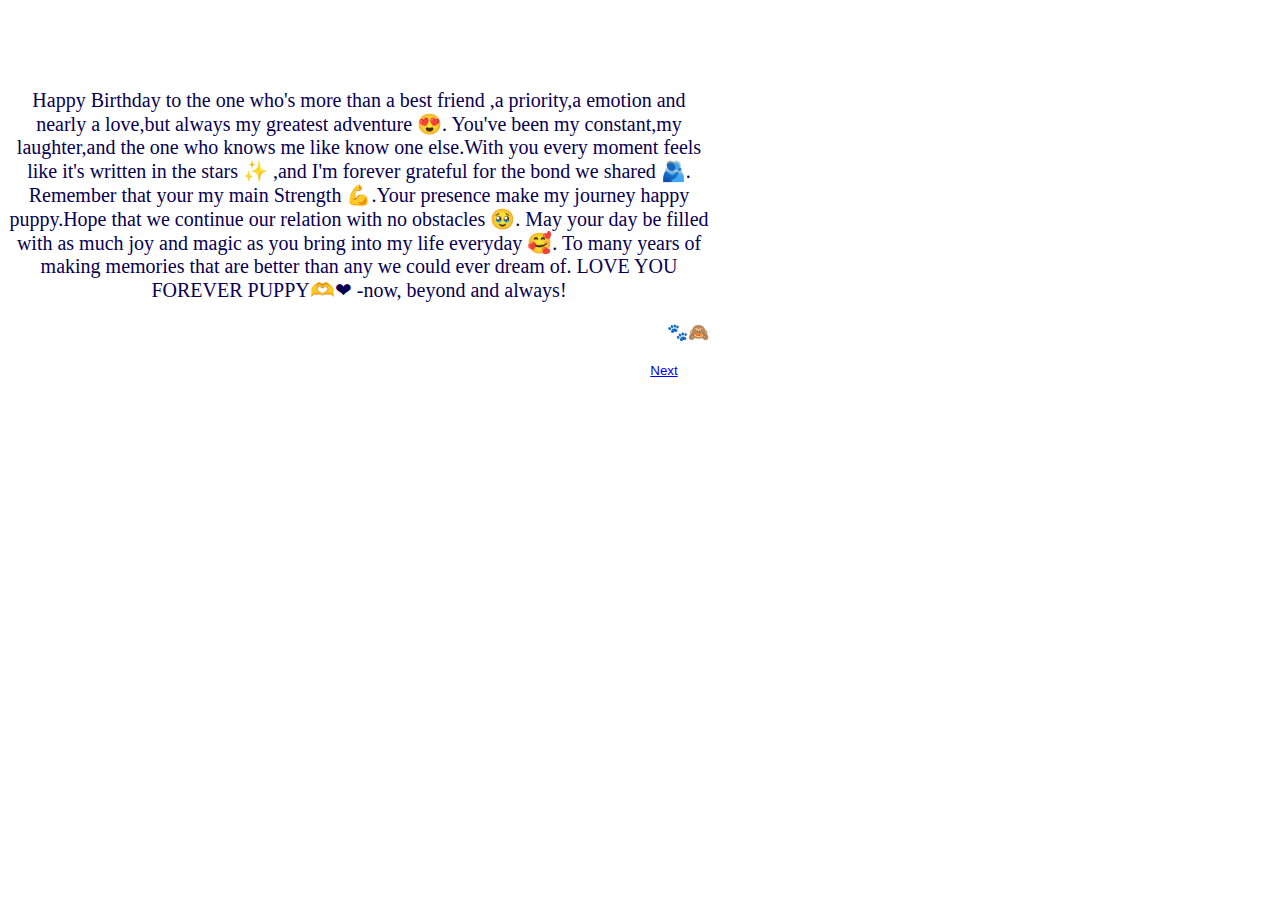
<file: index.html>
<!DOCTYPE html>
<html>

<head>

    <link rel="stylesheet" href="style.css" />
    <title>BIRTHDAY</title>
</head>

<body>
    <div class="center-container">
    <div class="h-center">
        <h1>HAPPY BIRTHDAY</h1>

        <p class="body">Happy Birthday to the one who's more than a best friend ,a priority,a emotion and nearly a love,but always my greatest adventure 😍.
            You've been my constant,my laughter,and the one who knows me like know one else.With you every moment feels like it's written in the stars ✨ ,and I'm forever grateful for the bond we shared 🫂.
            Remember that your my main Strength 💪.Your presence make my journey happy puppy.Hope that we continue our relation with no obstacles 🥹.
            May your day be filled with as much joy and magic as you bring into my life everyday 🥰.
            To many years of making memories that are better than any we could ever dream of.
            LOVE YOU FOREVER PUPPY🫶❤ -now, beyond and always!
        </p>
        <div class="h-right ">
            <p>From ur sweet puppy 🐾🙈
            </p>

            <button class="button"><a href="index2.html">Next</a></button>
        </div>
    </div>
</div>
</body>

</html>
</file>
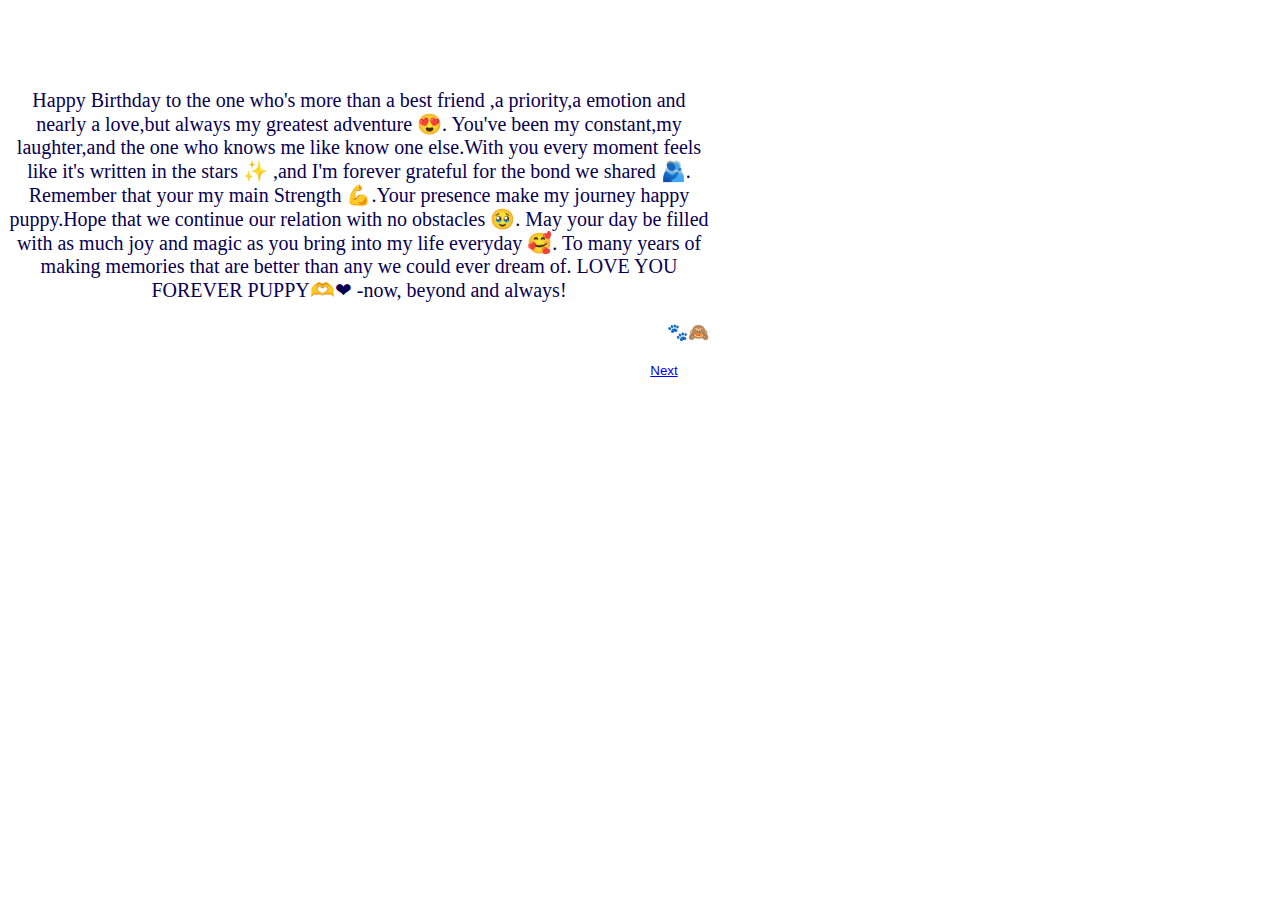
<file: bdy.html>
<!DOCTYPE html>
<html>

<head>

    <link rel="stylesheet" href="style.css" />
    <title>BIRTHDAY</title>
</head>

<body>
    <div class="center-container">
    <div class="h-center">
        <h1>HAPPY BIRTHDAY</h1>

        <p class="body">Happy Birthday to the one who's more than a best friend ,a priority,a emotion and nearly a love,but always my greatest adventure 😍.
            You've been my constant,my laughter,and the one who knows me like know one else.With you every moment feels like it's written in the stars ✨ ,and I'm forever grateful for the bond we shared 🫂.
            Remember that your my main Strength 💪.Your presence make my journey happy puppy.Hope that we continue our relation with no obstacles 🥹.
            May your day be filled with as much joy and magic as you bring into my life everyday 🥰.
            To many years of making memories that are better than any we could ever dream of.
            LOVE YOU FOREVER PUPPY🫶❤ -now, beyond and always!
        </p>
        <div class="h-right ">
            <p>From ur sweet puppy 🐾🙈
            </p>

            <button class="button"><a href="index.html">Next</a></button>
        </div>
    </div>
</div>
</body>

</html>
</file>
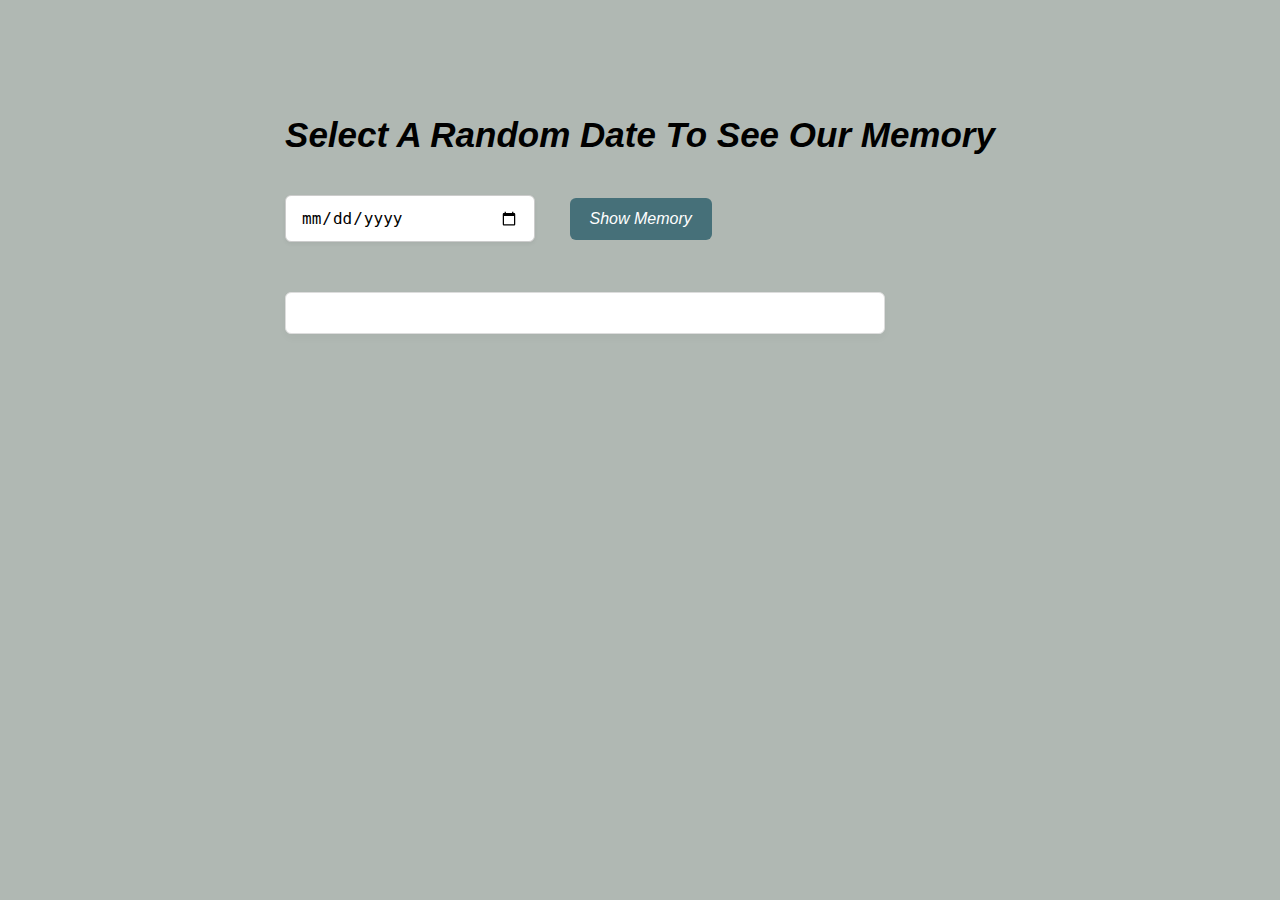
<file: index2.html>
<!DOCTYPE html>
<html lang="en">
<head>
  <meta charset="UTF-8">
  <title>Memory by Date</title>
  <link rel="stylesheet" href="style2.css">
</head>
<body>
  <div class="container">
    <div class="form-group">
  <h2>Select A Random Date To See Our Memory</h2>

  <input type="date" id="dateInput">
  <button onclick="showMemory()">Show Memory</button>

  <div id="memory"></div>
 </div>
  <script src="script.js"></script>
 </div>
</body>
</html>
</file>
<file: style.css>
.h-center{
    text-align:center;
    color:white;
    background-image:url("https://img.freepik.com/premium-photo/birthday-party-balloons-colourful-balloons-background-birthday-cake-with-candles_905450-12085.jpg?semt=ais_hybrid&w=740");
    width:700px;
    height:450px;
    background-image: cover;
  border-top-left-radius:15px;
  border-top-right-radius:15px;
  border-bottom-right-radius:15px;
  border-bottom-left-radius:15px;
  padding:1px;
 }
.body{
    color:#080051;
    font-size: 20px;
  
}
.h-right{
     text-align:right;
    color:white;
    font-size:17px;
     
}
.button{
   height:20px;
  width:90px;
  background-color:white;
  color:white;
  border-radius:25px;
  border-width:0px;
}
</file>
<file: style2.css>
* {
  margin: 20px;
  padding: 0px;
  box-sizing: border-box;
}

body {
  font-family: 'Segoe UI', Tahoma, Geneva, Verdana, sans-serif;
  background:#b0b8b3;
  color:black;
  padding: 35px;
  display: flex;
  flex-direction: column;
  align-items: center;
}

h2 {
  margin-bottom: 20px;
  color:black;
  font-style: oblique;
  font-size:35px
  
}

input[type="date"] {
  padding: 12px 15px;
  border: 1px solid #ccc;
  border-radius: 6px;
  font-size: 1rem;
  width: 250px;
  background-color: #fff;
  box-shadow: 0 2px 4px rgba(0, 0, 0, 0.05);
  transition: all 0.2s ease;
}

input[type="date"]:focus {
  border-color: #007BFF;
  outline: none;
  box-shadow: 0 0 0 3px rgba(0, 123, 255, 0.1);
}

button {
  padding: 12px 20px;
  margin-top: 15px;
  margin-left: 10px;
  background-color:#467079;
  color: #fff;
  border: none;
  border-radius: 6px;
  font-size: 1rem;
  cursor: pointer;
  transition: background-color 0.2s ease;
  font-style: oblique;
}

button:hover {
  background-color:#80a6b6;
}

#memory {
  margin-top: 30px;
  padding: 20px;
  background-color: #ffffff;
  border: 1px solid #ddd;
  border-radius: 6px;
  width: 100%;
  max-width: 600px;
  font-size: 1.1em;
  box-shadow: 0 4px 8px rgba(0, 0, 0, 0.03);
}
</file>
